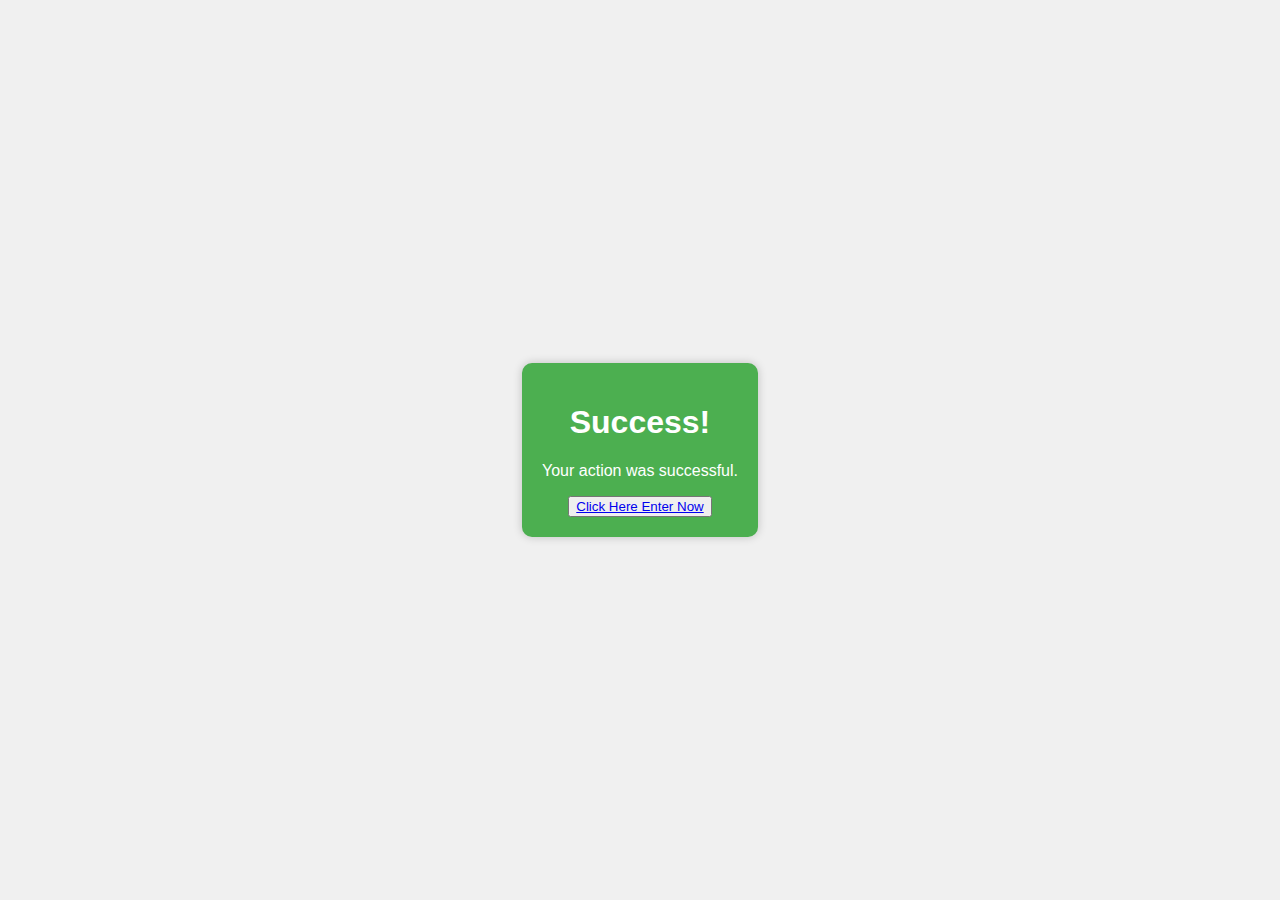
<file: ShowPages/Succesfully.html>
<!DOCTYPE html>
<html lang="en">
<head>
    <meta charset="UTF-8">
    <meta name="viewport" content="width=device-width, initial-scale=1.0">
    <title>Success</title>
    <style>
        body {
            font-family: Arial, sans-serif;
            text-align: center;
            background-color: #f0f0f0;
            margin: 0;
            padding: 0;
        }
        .container {
            display: flex;
            justify-content: center;
            align-items: center;
            height: 100vh;
        }
        .message {
            background-color: #4CAF50;
            color: white;
            padding: 20px;
            border-radius: 10px;
            box-shadow: 0 0 10px rgba(0, 0, 0, 0.2);
        }
    </style>
</head>
<body>
    <div class="container">
        <div class="message">
            <h1>Success!</h1>
            <p>Your action was successful.</p>
            <button > <a href="/Index.html">Click Here Enter Now</a></button>
        </div>
    </div>
</body>
</html>
</file>
